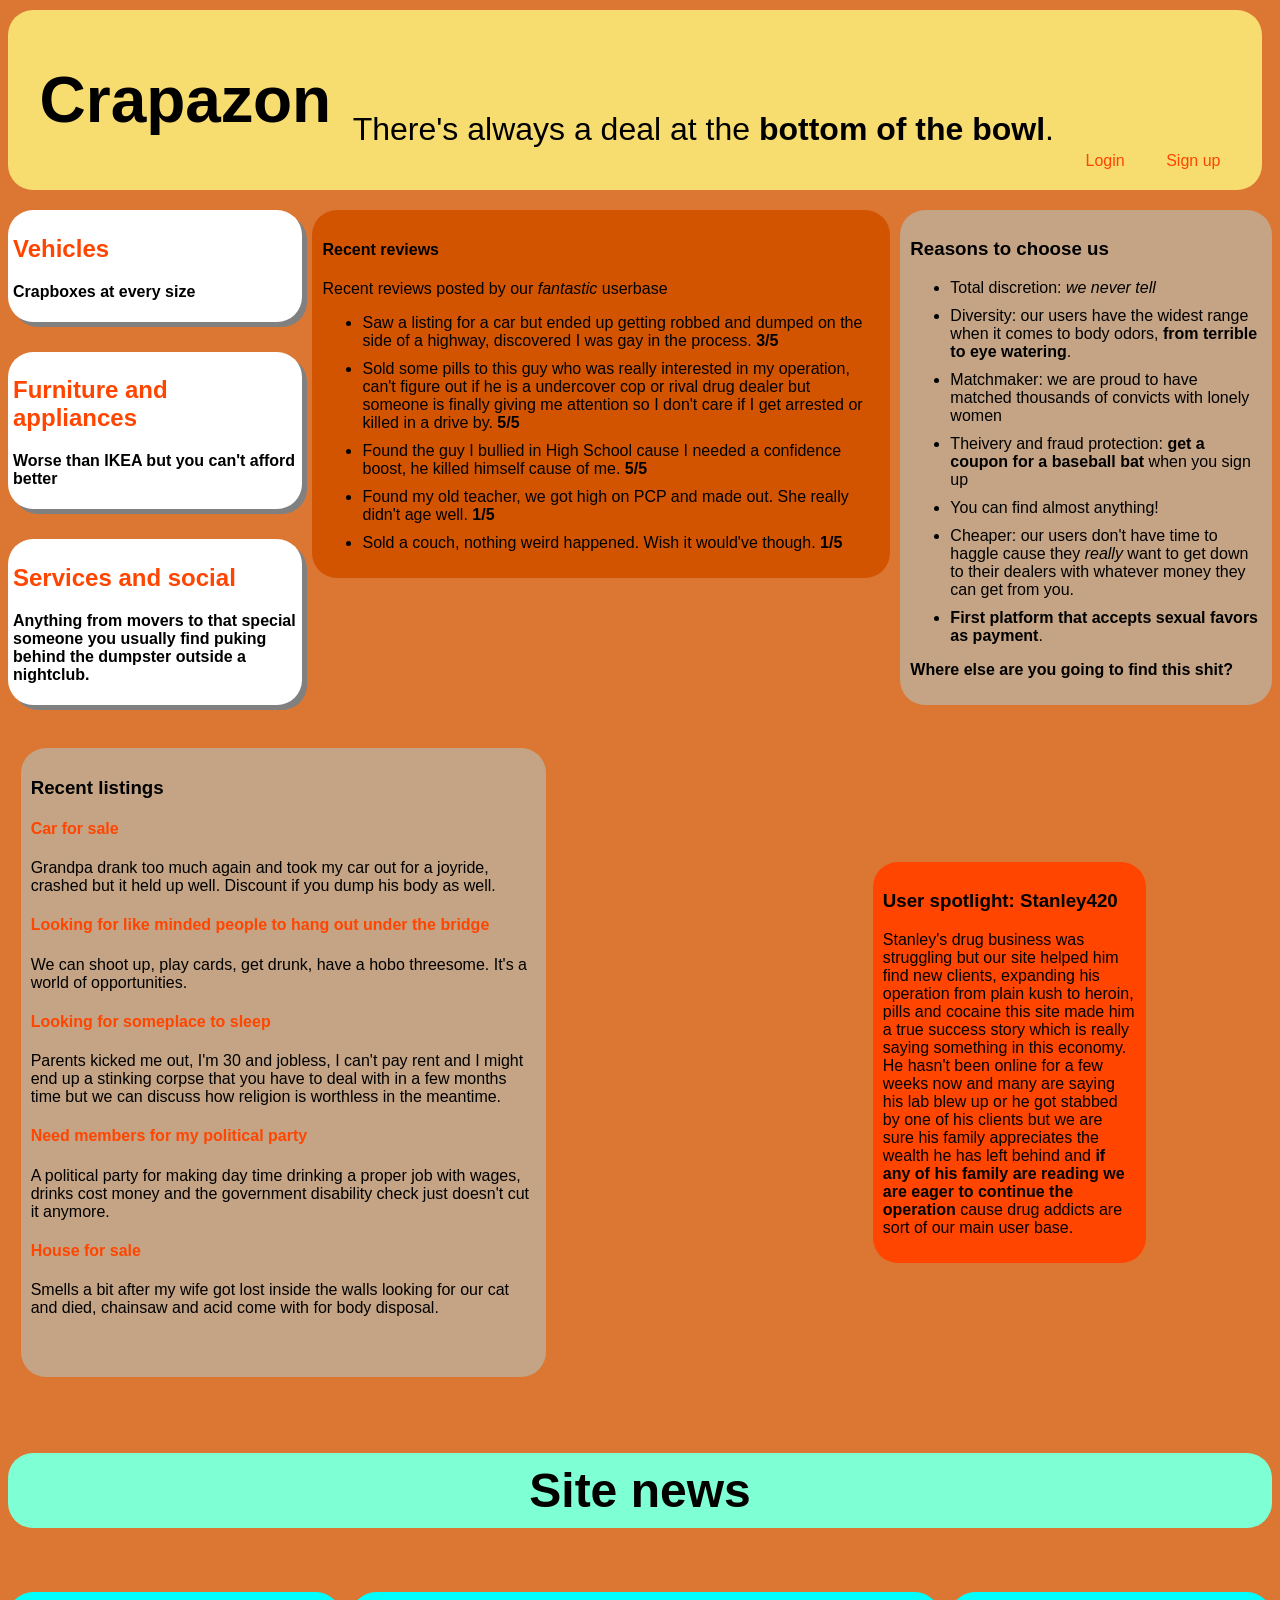
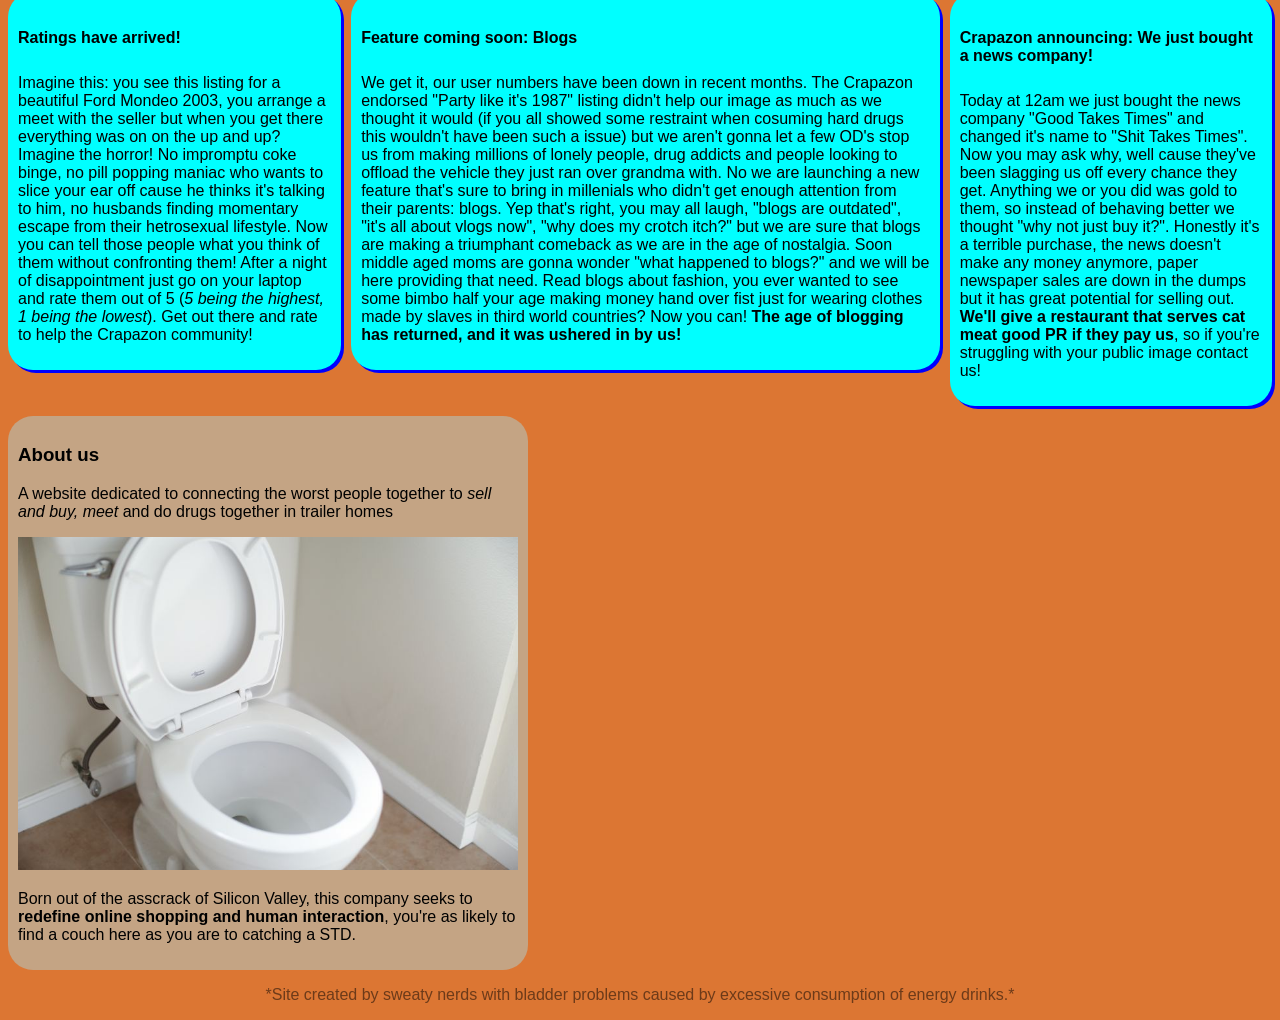
<file: index.html>
<!DOCTYPE html>
<head>
    <title>Oppgave side</title>
    <link rel="stylesheet" href="style.css">
</head>
    <body>
        <main>
            <!-- hele koden er litt sånn patch job men lærte masse mens jeg skrev den, innholdet er kanskje litt vulgært men jeg hadde gøy å lage den. -->
            <header>
                <h1>Crapazon</h1>
                <p>There's always a deal at the <strong>bottom of the bowl</strong>.</p>
                <p class="jokebtn"><a href="error.html">Login</a></p>
                <p class="jokebtn"><a href="error.html">Sign up</a></p>
            </header>
        <section class="rows">
            <div class="column">
                <div class="category">
                    <h2><a href="error.html">Vehicles</a></h2>
                    <p class="boldtext">Crapboxes at every size</p>
                </div>

                <div class="category">
                    <h2><a href="error.html">Furniture and appliances</a></h2>
                    <p class="boldtext">Worse than <strong>IKEA</strong> but you can't afford better</p>
                </div>

                <div class="category">
                    <h2><a href="error.html">Services and social</a></h2>
                    <p class="boldtext">Anything from movers to that special someone you usually find puking behind the dumpster outside a nightclub.</p>
                </div>
            </div>

            <div class="reviews">
                <h4>Recent reviews</h4>
                <p>Recent reviews posted by our <em>fantastic</em> userbase</p>
                    <div>
                        <ul>
                            <li class="space">Saw a listing for a car but ended up getting robbed and dumped on the side of a highway, 
                            discovered I was gay in the process. <strong>3/5</strong></li>
                            <li class="space">Sold some pills to this guy who was really interested in my 
                            operation, can't figure out if he is a undercover cop or rival drug dealer but someone is finally giving me attention so 
                            I don't care if I get arrested or killed in a drive by. <strong>5/5</strong></li>
                            <li class="space">Found the guy I bullied in High School cause I needed a confidence boost, 
                            he killed himself cause of me. <strong>5/5</strong></li>
                            <li class="space">Found my old teacher, we got high on PCP and made out. She really didn't age well. <strong>1/5</strong></li>
                            <li class="space">Sold a couch, nothing weird happened. Wish it would've though. <strong>1/5</strong></li>
                        </ul>
                    </div>
            </div>
                
                <div class="list">
                    <h3>Reasons to choose us</h3>
                    <ul>
                        <li class="space">Total discretion: <em>we never tell</em></li>
                        <li class="space">Diversity: our users have the widest range when it comes to body odors, 
                        <strong>from terrible to eye watering</strong>.</li>
                        <li class="space">Matchmaker: we are proud to have matched thousands of convicts with lonely women</li>
                        <li class="space">Theivery and fraud protection: <strong>get a coupon for a baseball bat</strong> 
                        when you sign up</li>
                        <li class="space">You can find almost anything!</li>
                        <li class="space">Cheaper: our users don't have time to haggle cause they
                        <em>really</em> want to get down to their dealers with whatever money they can get from you.</li>
                        <li class="space"><strong>First platform that accepts sexual favors as payment</strong>.</li>
                    </ul>
                    <p class="boldtext">Where else are you going to find this shit?</p>
                </div>
        </section>

        <section class="bottomPage">

            <div class="recent-listings">
                <h3>Recent listings</h3>
                <h4><a href="error.html">Car for sale</a></h4>
                <p>Grandpa drank too much again and took my car out for a joyride, crashed but it held up well. 
                Discount if you dump his body as well.</p>
                <h4><a href="error.html">Looking for like minded people to hang out under the bridge</a></h4>
                <p>We can shoot up, play cards, get drunk, have a hobo threesome. It's a world of opportunities.</p>
                <h4><a href="error.html">Looking for someplace to sleep</a></h4>
                <p>Parents kicked me out, I'm 30 and jobless, I can't pay rent and I might end up a stinking corpse that you have to deal with in a few months 
                time but we can discuss how religion is worthless in the meantime.</p>
                <h4><a href="error.html">Need members for my political party</a></h4>
                <p>A political party for making day time drinking a proper job with wages, drinks cost money and the government 
                disability check just doesn't cut it anymore.</p>
                <h4><a href="error.html">House for sale</a></h4>
                <p>Smells a bit after my wife got lost inside the walls looking for our cat and died, chainsaw and acid come with for body disposal.</p>
            </div>

            <div class="user">
                <h3>User spotlight: Stanley420</h3>
                <p>Stanley's drug business was struggling but our site helped him find new clients, expanding his operation from plain kush to heroin, pills and
                    cocaine this site made him a true success story which is really saying something in this economy. He hasn't been online for a few weeks now
                    and many are saying his lab blew up or he got stabbed by one of his clients but we are sure his family appreciates the wealth he has left behind
                    and <strong>if any of his family are reading we are eager to continue the operation</strong> cause drug addicts are sort of our main user base.</p>
            </div>

        </section>

        <section>
            <h4 class="top-headline">Site news</h4>
                <div class="siteNews">
                    <article>
                        <h5 class="mini-headline">Ratings have arrived!</h5>
                        <p>Imagine this: you see this listing for a beautiful Ford Mondeo 2003, you arrange a meet with the seller but when you get there everything was on
                            on the up and up? Imagine the horror! No impromptu coke binge, no pill popping maniac who wants to slice your ear off cause he thinks it's
                            talking to him, no husbands finding momentary escape from their hetrosexual lifestyle. Now you can tell those people what you think of them without
                            confronting them! After a night of disappointment just go on your laptop and rate them out of 5 (<em>5 being the highest, 1 being the lowest</em>).
                            Get out there and rate to help the Crapazon community!</p>
                    </article>

                    <article>
                        <h5 class="mini-headline">Feature coming soon: Blogs</h5>
                        <p>We get it, our user numbers have been down in recent months. The Crapazon endorsed "Party like it's 1987" listing didn't help our image
                            as much as we thought it would (if you all showed some restraint when cosuming hard drugs this wouldn't have been such a issue) but we aren't
                            gonna let a few OD's stop us from making millions of lonely people, drug addicts and people looking to offload the vehicle they just ran
                            over grandma with. No we are launching a new feature that's sure to bring in millenials who didn't get enough attention from their parents: blogs.
                            Yep that's right, you may all laugh, "blogs are outdated", "it's all about vlogs now", "why does my crotch itch?" but we are sure that blogs are
                            making a triumphant comeback as we are in the age of nostalgia. Soon middle aged moms are gonna wonder "what happened to blogs?" and we will
                            be here providing that need. Read blogs about fashion, you ever wanted to see some bimbo half your age making money hand over fist just for
                            wearing clothes made by slaves in third world countries? Now you can! <strong>The age of blogging has returned, and it was ushered in by us!</strong></p>
                    </article>

                    <article>
                        <h5 class="mini-headline">Crapazon announcing: We just bought a news company!</h5>
                        <p>Today at 12am we just bought the news company "Good Takes Times" and changed it's name to "Shit Takes Times". Now you may ask why, well cause
                            they've been slagging us off every chance they get. Anything we or you did was gold to them, so instead of behaving better we thought
                            "why not just buy it?". Honestly it's a terrible purchase, the news doesn't make any money anymore, paper newspaper sales are down
                            in the dumps but it has great potential for selling out. <strong>We'll give a restaurant that serves cat meat good PR if they pay us</strong>, so if you're
                            struggling with your public image contact us!</p>
                    </article>
                </div>
        </section>

        <section>
            <div class="about-us">
                <h3>About us</h3>
                <p>A website dedicated to connecting the worst people together to <em>sell and buy, meet</em> 
                and do drugs together in trailer homes</p>
                <img class="picture" src="toilet.jpg" alt="solitary toilet, our logo">
                <p>Born out of the asscrack of Silicon Valley, this company seeks to <strong>redefine online shopping and human interaction</strong>, 
                you're as likely to find a couch here as you are to catching a STD.</p>
            </div>

            <div>
                <p class="aboutsite">*Site created by sweaty nerds with bladder problems caused by excessive consumption of energy drinks.*</p>
            </div>
        </section>
        </main>
    </body>
</html>
</file>
<file: style.css>
body {
    background:  #dc7633;
    max-width: fit-content;
    font-family: Arial, Helvetica, sans-serif;
}

header {
    font-family: Arial, Helvetica, sans-serif;
    background:  #f7dc6f ;
    padding: 10px;
    margin: 10px 10px 20px 0px;
    font-size: 2rem;
    display: flex;
    align-items: end;
    justify-content: space-evenly;
    border-radius: 25px;
}

.jokebtn {
    font-size: 1rem;
    margin: 10px;
}

.jokebtn:hover {
    background: gray;
    box-shadow: 5px 5px black;
    border-radius: 3px;
}


.category {
    border-radius: 25px;
    background: white;
    padding: 5px;
    margin-bottom: 30px;
    box-shadow: 5px 5px gray;
}


.rows {
    display: flex;
    gap: 10px;
    align-items: flex-start;
}

.list {
    background: #C4A484;
    padding: 10px;
    border-radius: 25px;
}

.reviews {
    background: #d35400;
    padding: 10px;
    border-radius: 25px;
}

.space {
    margin-top: 10px;
}

.warning {
    opacity: .5;
    width: 300px;
}

.boldtext {
    font-weight: bold;
}

.error {
    color: red;
}

a {
    color: orangered;
    text-decoration: none;
}

a:hover {
    color: #641e16;
}

.bottomPage {
    display: flex;
    justify-content: space-between;
}

.user {
    padding: 10px;
    border-radius: 25px;
    background: orangered;
    max-width: 20%;
    margin: 10%;
}

.recent-listings {
    background: #C4A484;
    padding: 10px;
    border-radius: 25px;
    margin: 1%;
    max-width: 40%;
}

img {
    max-width: 100%;
}

.top-headline {
    font-weight: bold;
    font-size: 3rem;
    background: aquamarine;
    padding: 10px;
    text-align: center;
    border-radius: 25px;
}

.siteNews {
    display: flex;
    gap: 10px;
    align-items: flex-start;
}

.mini-headline {
    font-size: 1rem;
}

article {
    padding: 10px;
    background: aqua;
    border-radius: 25px;
    box-shadow: 3px 3px blue;
}


.about-us {
    background: #C4A484;
    margin-top: 10px;
    padding: 10px;
    border-radius: 25px;
    max-width: 500px;
}


.aboutsite {
    opacity: .5;
    text-align: center;
}
</file>
